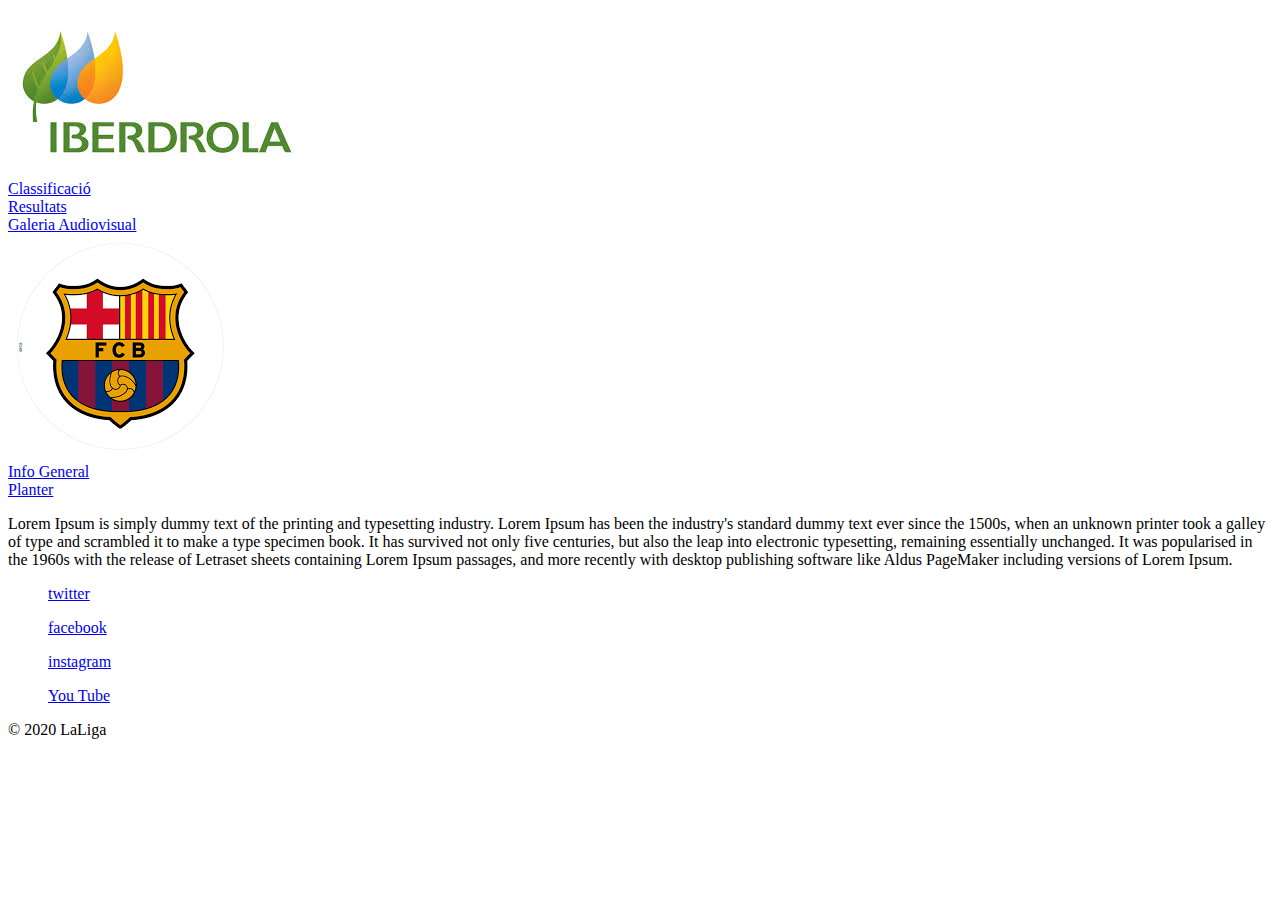
<file: index.html>
<!DOCTYPE html>
<html>
    <head>
        <meta charset="utf-8">
        <meta name="author" content="Marc Torres Sans">
        <title>LIGA IBERDROLA</title>
        <meta name="description" content="">
        <meta name="viewport" content="width=device-width, initial-scale=1">
        <link rel="ICON" href="./img/logo.jpg">
    </head>
    <body>
        <img src="./img/logo.jpg" alt="">
        <nav>
            <li><a href="./web/classif.html">Classificació</a></li>
            <li><a href="./web/resultats.html">Resultats</a></li>
            <li><a href="./web/galeria.html">Galeria Audiovisual</a></li>
        </nav>
        <article>
            <img src="./img/escut.png" alt="">
                <nav>
                    <li><a href="./web/infogeneral.html">Info General</a></li>
                    <li><a href="./web/planter.html">Planter</a></li>
                </nav>
        </article>
        <aside>
            <p>Lorem Ipsum is simply dummy text of the printing and typesetting industry.
                Lorem Ipsum has been the industry's standard dummy text ever since the 1500s,
                when an unknown printer took a galley of type and scrambled it to make a 
                type specimen book. It has survived not only five centuries, but also the
                leap into electronic typesetting, remaining essentially unchanged. It was 
                popularised in the 1960s with the release of Letraset sheets containing 
                Lorem Ipsum passages, and more recently with desktop publishing software 
                like Aldus PageMaker including versions of Lorem Ipsum.</p>
        </aside>
        <footer>
            <nav>
                <ul><a href="https://twitter.com/laligaEN">twitter</a></ul>
                <ul><a href="https://www.facebook.com/LaLiga">facebook</a></ul>
                <ul><a href="https://www.instagram.com/laliga/">instagram</a></ul>
                <ul><a href="https://www.youtube.com/user/laliga">You Tube</a></ul>
            </nav>
            <p>© 2020 LaLiga</p>
        </footer>
    </body>
</html>
</file>
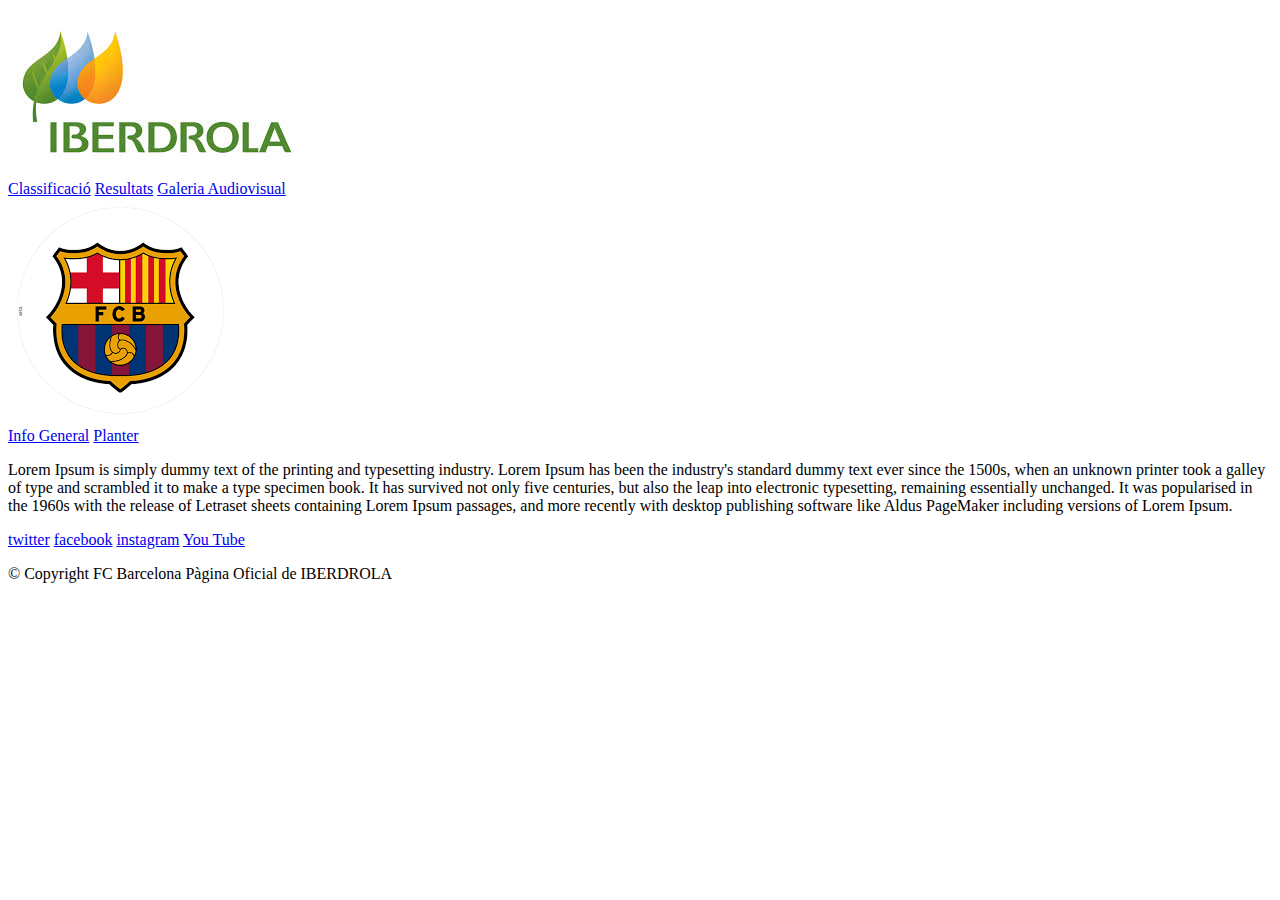
<file: web/index.html>
<!DOCTYPE html>
<html lang="es">
    <head>
        <meta charset="utf-8">
        <meta name="author" content="Marc Torres Sans">
        <title>LIGA IBERDROLA</title>
        <meta name="iberdrola, barça, dones, futbol" content="">
        <meta name="viewport" content="width=device-width, initial-scale=1">
        <link rel="ICON" href="../img/logo.jpg">
    </head>
    <body>
        <img src="../img/logo.jpg" alt="">
        <nav>
                <a href="../web/classif.html">Classificació</a>
                <a href="../web/resultats.html">Resultats</a>
                <a href="../web/galeria.html">Galeria Audiovisual</a>
        </nav>
        <article>
            <img src="../img/escut.png" alt="">
                <nav>
                    <a href="../web/infogeneral.html">Info General</a>
                    <a href="../web/planter.html">Planter</a>
                </nav>
        </article>
        <aside>
            <p>Lorem Ipsum is simply dummy text of the printing and typesetting industry.
                Lorem Ipsum has been the industry's standard dummy text ever since the 1500s,
                when an unknown printer took a galley of type and scrambled it to make a 
                type specimen book. It has survived not only five centuries, but also the
                leap into electronic typesetting, remaining essentially unchanged. It was 
                popularised in the 1960s with the release of Letraset sheets containing 
                Lorem Ipsum passages, and more recently with desktop publishing software 
                like Aldus PageMaker including versions of Lorem Ipsum.</p>
        </aside>
        <footer>
            <nav>
                <a href="https://twitter.com/laligaEN">twitter</a>
                <a href="https://www.facebook.com/LaLiga">facebook</a>
                <a href="https://www.instagram.com/laliga/">instagram</a>
                <a href="https://www.youtube.com/user/laliga">You Tube</a>
            </nav>
            <p>© Copyright FC Barcelona Pàgina Oficial de IBERDROLA</p>
        </footer>
    </body>
</html>
</file>
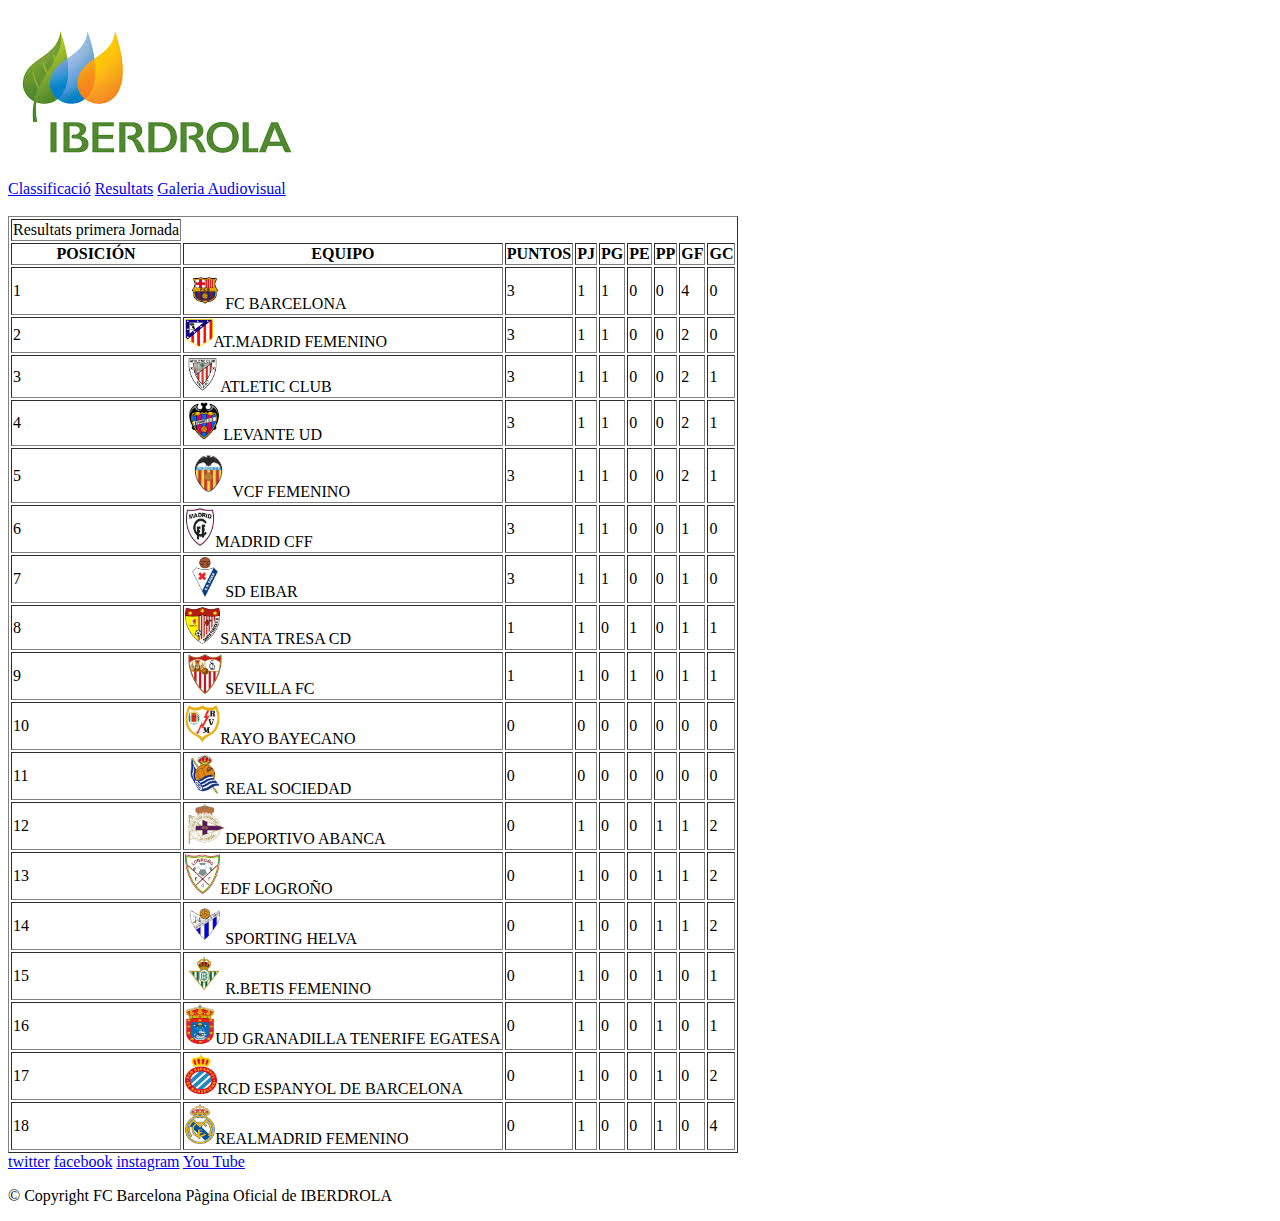
<file: web/classif.html>
<!DOCTYPE html>
<html lang="esp">
    <head>
        <meta charset="utf-8">
        <meta name="author" content="Marc Torres Sans">
        <title>LIGA IBERDROLA</title>
        <meta name="taula classificatoria, equips, lliga femenina" content="">
        <meta name="viewport" content="width=device-width, initial-scale=1">
        <link rel="ICON" href="../img/logo.jpg">
    </head>
    <body>
        <img src="../img/logo.jpg" alt="">
        <nav>
            <a href="../web/classif.html">Classificació</a>
            <a href="../web/resultats.html">Resultats</a>
            <a href="../web/galeria.html">Galeria Audiovisual</a>
        </nav>
        <br>
        <article>
            <!-- W3Schools m'indica que border esta obsolet,
            si pogues utilitzar CSS el treuria pero aixi es veu mes clar-->
            <table border="1">
                <td>Resultats primera Jornada</td>
                <tr>
                  <th>POSICIÓN</th>
                  <th>EQUIPO</th>
                  <th>PUNTOS</th>
                  <th>PJ</th>
                  <th>PG</th>
                  <th>PE</th>
                  <th>PP</th>
                  <th>GF</th>
                  <th>GC</th>
                </tr>
                <tr>
                  <td>1</td>
                    <td><img src="../img/escut.png" width="40" height="40" alt="">FC BARCELONA</td>
                    <td>3</td>
                    <td>1</td>
                    <td>1</td>
                    <td>0</td>
                    <td>0</td>
                    <td>4</td>
                    <td>0</td>
                </tr>
                <tr>
                    <td>2</td>
                    <td><img src="../img/alteticom.png" width="28" height="28" alt="">AT.MADRID FEMENINO</td>
                    <td>3</td>
                    <td>1</td>
                    <td>1</td>
                    <td>0</td>
                    <td>0</td>
                    <td>2</td>
                    <td>0</td>
                </tr> 
                    <td>3</td>
                <td><img src="../img/atleticc.png" width="35" height="35" alt="">ATLETIC CLUB</td>
                    <td>3</td>
                    <td>1</td>
                    <td>1</td>
                    <td>0</td>
                    <td>0</td>
                    <td>2</td>
                    <td>1</td>
                </tr>
                <tr>
                    <td>4</td>
                    <td><img src="../img/levante.png" width="38" height="38" alt="">LEVANTE UD</td>
                    <td>3</td>
                    <td>1</td>
                    <td>1</td>
                    <td>0</td>
                    <td>0</td>
                    <td>2</td>
                    <td>1</td>
                </tr>
                <tr>
                    <td>5</td>
                    <td><img src="../img/vcf.png" width="47" height="47" alt="">VCF FEMENINO</td>
                    <td>3</td>
                    <td>1</td>
                    <td>1</td>
                    <td>0</td>
                    <td>0</td>
                    <td>2</td>
                    <td>1</td>
                </tr>
                <tr>
                    <td>6</td>
                    <td><img src="../img/madridff.jpg" width="30" height="40" alt="">MADRID CFF</td>
                    <td>3</td>
                    <td>1</td>
                    <td>1</td>
                    <td>0</td>
                    <td>0</td>
                    <td>1</td>
                    <td>0</td>
                </tr>
                <tr>
                    <td>7</td>
                    <td><img src="../img/eibar.png" width="40" height="40" alt="">SD EIBAR</td>
                    <td>3</td>
                    <td>1</td>
                    <td>1</td>
                    <td>0</td>
                    <td>0</td>
                    <td>1</td>
                    <td>0</td>
                </tr>
                <tr>
                    <td>8</td>
                    <td><img src="../img/tresa.png" width="35" height="37" alt="">SANTA TRESA CD</td>
                    <td>1</td>
                    <td>1</td>
                    <td>0</td>
                    <td>1</td>
                    <td>0</td>
                    <td>1</td>
                    <td>1</td>
                </tr>
                <tr>
                    <td>9</td>
                    <td><img src="../img/sevilla.png" width="40" height="40" alt="">SEVILLA FC</td>
                    <td>1</td>
                    <td>1</td>
                    <td>0</td>
                    <td>1</td>
                    <td>0</td>
                    <td>1</td>
                    <td>1</td>
                </tr>
                <tr>
                    <td>10</td>
                    <td><img src="../img/rayo.png" width="35" height="40" alt="">RAYO BAYECANO</td>
                    <td>0</td>
                    <td>0</td>
                    <td>0</td>
                    <td>0</td>
                    <td>0</td>
                    <td>0</td>
                    <td>0</td>
                </tr>
                <tr>
                    <td>11</td>
                    <td><img src="../img/real.png" width="40" height="40" alt="">REAL SOCIEDAD</td>
                    <td>0</td>
                    <td>0</td>
                    <td>0</td>
                    <td>0</td>
                    <td>0</td>
                    <td>0</td>
                    <td>0</td>
                </tr>
                <tr>
                    <td>12</td>
                    <td><img src="../img/deportivo.png" width="40" height="40" alt="">DEPORTIVO ABANCA</td>
                    <td>0</td>
                    <td>1</td>
                    <td>0</td>
                    <td>0</td>
                    <td>1</td>
                    <td>1</td>
                    <td>2</td>
                </tr>
                <tr>
                    <td>13</td>
                    <td><img src="../img/logroño.png" width="35" height="40" alt="">EDF LOGROÑO</td>
                    <td>0</td>
                    <td>1</td>
                    <td>0</td>
                    <td>0</td>
                    <td>1</td>
                    <td>1</td>
                    <td>2</td>
                </tr>
                <tr>
                    <td>14</td>
                    <td><img src="../img/sporting.jpg" width="40" height="40" alt="">SPORTING HELVA</td>
                    <td>0</td>
                    <td>1</td>
                    <td>0</td>
                    <td>0</td>
                    <td>1</td>
                    <td>1</td>
                    <td>2</td>
                </tr>
                <tr>
                    <td>15</td>
                    <td><img src="../img/betis.jpg" width="40" height="40" alt="">R.BETIS FEMENINO</td>
                    <td>0</td>
                    <td>1</td>
                    <td>0</td>
                    <td>0</td>
                    <td>1</td>
                    <td>0</td>
                    <td>1</td>
                </tr>
                <tr>
                    <td>16</td>
                    <td><img src="../img/tenerife.png" width="30" height="40" alt="">UD GRANADILLA TENERIFE EGATESA</td>
                    <td>0</td>
                    <td>1</td>
                    <td>0</td>
                    <td>0</td>
                    <td>1</td>
                    <td>0</td>
                    <td>1</td>
                </tr>
                <tr>
                    <td>17</td>
                    <td><img src="../img/espanyol.png" width="32" height="40" alt="">RCD ESPANYOL DE BARCELONA</td>
                    <td>0</td>
                    <td>1</td>
                    <td>0</td>
                    <td>0</td>
                    <td>1</td>
                    <td>0</td>
                    <td>2</td>
                </tr>
                <tr>
                    <td>18</td>
                    <td><img src="../img/madrid.png" width="30" height="40" alt="">REALMADRID FEMENINO</td>
                    <td>0</td>
                    <td>1</td>
                    <td>0</td>
                    <td>0</td>
                    <td>1</td>
                    <td>0</td>
                    <td>4</td>
                </tr>
              </table>
        </article>
        <footer>
            <nav>
                <a href="https://twitter.com/laligaEN">twitter</a>
                <a href="https://www.facebook.com/LaLiga">facebook</a>
                <a href="https://www.instagram.com/laliga/">instagram</a>
                <a href="https://www.youtube.com/user/laliga">You Tube</a>
            </nav>
            <p>© Copyright FC Barcelona Pàgina Oficial de IBERDROLA</p>
        </footer>
    </body>
</html>
</file>
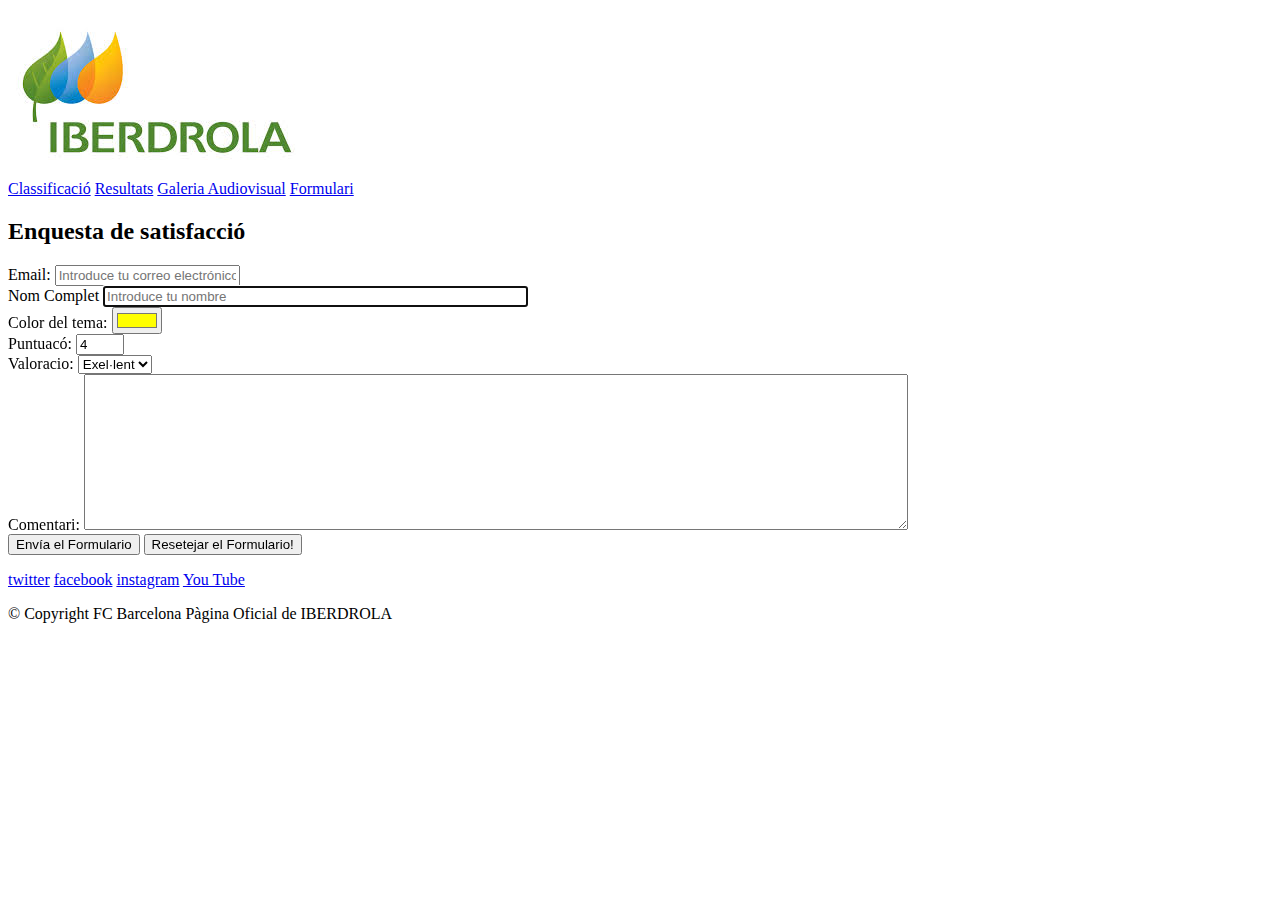
<file: web/formulari.html>
<!DOCTYPE html>
<html lang="ca">
<html>
    <head>
        <meta charset="utf-8">
        <title></title>
        <meta name="formulari per el client" content="">
        <meta name="viewport" content="width=device-width, initial-scale=1">
        <link rel="stylesheet" href="">
        <link href="./img/logo.jpg" rel="icon">
    </head>
    <body>
        <img src="../img/logo.jpg" alt="">
        <nav>
                <a href="../web/classif.html">Classificació</a>
                <a href="../web/resultats.html">Resultats</a>
                <a href="../web/galeria.html">Galeria Audiovisual</a>
                <a href="../web/formulari.html">Formulari</a>
        </nav>    
        <form action="./.php" method="POST">
            <h2>Enquesta de satisfacció</h2>
            <p>
            <label for="Email">Email:</label>
                <input type="email" id="idEmail" name="correo" required placeholder="Introduce tu correo electrónico">
                <br>
            
            <label for="NomComplet">Nom Complet</label>
                <input type="text" id="idNombre" name="nombre" required placeholder="Introduce tu nombre" autofocus size="50" maxlength="100">
                <br> 
            <label for="color tema">Color del tema:</label>
                <input id="inColor1" name="color1" type="color" required value="#FFFF00">
                <br>
            <label for="valoraccio">Puntuacó:</label>
                <input id="valoracio" name="valoracio" type="number" required min="0" max="5" step="1" value="4">
                <br>
            <label for="valoracio">Valoracio:</label>
            <select name="profePrefe">
                <option value="exel·lent" selected >Exel·lent</option>
                <option value="notable">Notable</option>
                <option value="be">Be</option>
                <option value="regular">Regular</option>
                <option value="dolenta">Dolenta</option>
            </select>
                <br>
          <label for="inUser">Comentari:</label>
            <textarea name=observaciones rows="10" cols="100"></textarea>
            <br>
            <input value="Envía el Formulario" type="submit"> <input value="Resetejar el Formulario!" type="reset">
            </p>
        </form>
    </body>
    <footer>
        <nav>
            <a href="https://twitter.com/laligaEN">twitter</a>
            <a href="https://www.facebook.com/LaLiga">facebook</a>
            <a href="https://www.instagram.com/laliga/">instagram</a>
            <a href="https://www.youtube.com/user/laliga">You Tube</a>
        </nav>
        <p>© Copyright FC Barcelona Pàgina Oficial de IBERDROLA</p>
    </footer>
</html>
</file>
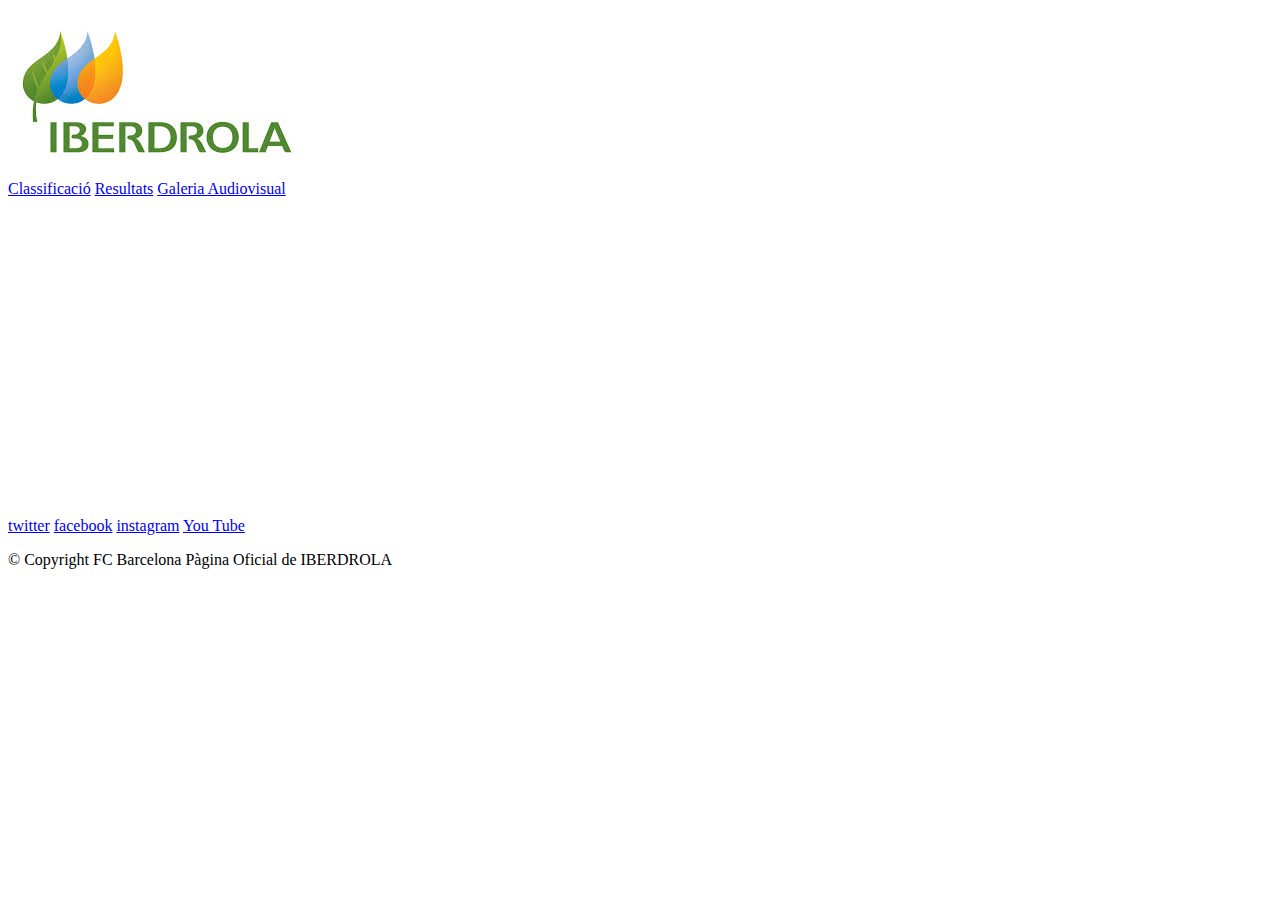
<file: web/galeria.html>
<!DOCTYPE html>
<html lang="es">
    <head>
        <meta charset="utf-8">
        <meta name="author" content="Marc Torres Sans">
        <title>LIGA IBERDROLA</title>
        <meta name="galeria, videos presentació" content="">
        <meta name="viewport" content="width=device-width, initial-scale=1">
        <link rel="ICON" href="../img/logo.jpg">
    </head>
    <body>
        <img src="../img/logo.jpg" alt="">
        <nav>
                <a href="../web/classif.html">Classificació</a>
                <a href="../web/resultats.html">Resultats</a>
                <a href="../web/galeria.html">Galeria Audiovisual</a>
        </nav>
        
        <iframe width="560" height="315" src="https://www.youtube.com/embed/tV3yiTXJavI" frameborder="0" 
        allow="accelerometer; autoplay; clipboard-write; encrypted-media; gyroscope; picture-in-picture" allowfullscreen></iframe>
        <!-- W3Schools validator em posa que iframe esta obsolet i que 
            utilitzi CSS pero no el podem utilitzar en aquesta practica-->
        <footer>
            <nav>
                <a href="https://twitter.com/laligaEN">twitter</a>
                <a href="https://www.facebook.com/LaLiga">facebook</a>
                <a href="https://www.instagram.com/laliga/">instagram</a>
                <a href="https://www.youtube.com/user/laliga">You Tube</a>
            </nav>
            <p>© Copyright FC Barcelona Pàgina Oficial de IBERDROLA</p>
        </footer>
    </body>
</html>
</file>
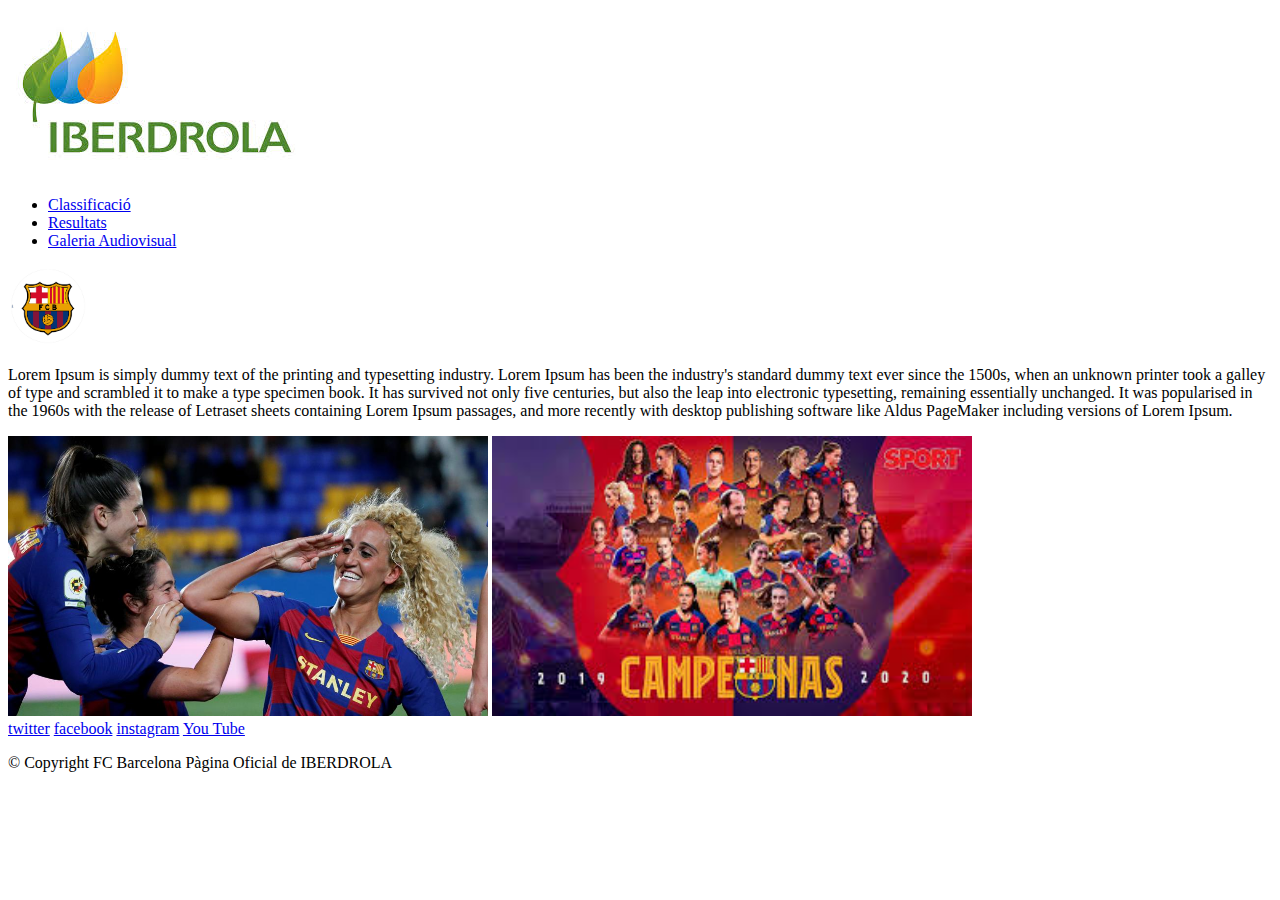
<file: web/infogeneral.html>
<!DOCTYPE html>
<html lang="es">
    <head>
        <meta charset="utf-8">
        <meta name="author" content="Marc Torres Sans">
        <title>LIGA IBERDROLA</title>
        <meta name="iberdrola, barça, dones, futbol" content="">
        <meta name="viewport" content="width=device-width, initial-scale=1">
        <link rel="ICON" href="../img/logo.jpg">
    </head>
    <body>
        <img src="../img/logo.jpg" alt="">
        <nav>
            <ul>
                <li><a href="../web/classif.html">Classificació</a></li>
                <li><a href="../web/resultats.html">Resultats</a></li>
                <li><a href="../web/galeria.html">Galeria Audiovisual</a></li>
            </ul>
        </nav>
        <article>
            <img src="../img/escut.png"  width="80" height="80" alt="">
            <p>Lorem Ipsum is simply dummy text of the printing and typesetting industry.
                Lorem Ipsum has been the industry's standard dummy text ever since the 1500s,
                when an unknown printer took a galley of type and scrambled it to make a 
                type specimen book. It has survived not only five centuries, but also the
                leap into electronic typesetting, remaining essentially unchanged. It was 
                popularised in the 1960s with the release of Letraset sheets containing 
                Lorem Ipsum passages, and more recently with desktop publishing software 
                like Aldus PageMaker including versions of Lorem Ipsum.</p>
                <img src="../img/info.jpg"  width="480" height="280" alt="">
                <img src="../img/infbar.jpg"  width="480" height="280" alt="">
        </article>
        <footer>
            <nav>
                <a href="https://twitter.com/laligaEN">twitter</a>
                <a href="https://www.facebook.com/LaLiga">facebook</a>
                <a href="https://www.instagram.com/laliga/">instagram</a>
                <a href="https://www.youtube.com/user/laliga">You Tube</a>
            </nav>
            <p>© Copyright FC Barcelona Pàgina Oficial de IBERDROLA</p>
        </footer>
    </body>
</html>
</file>
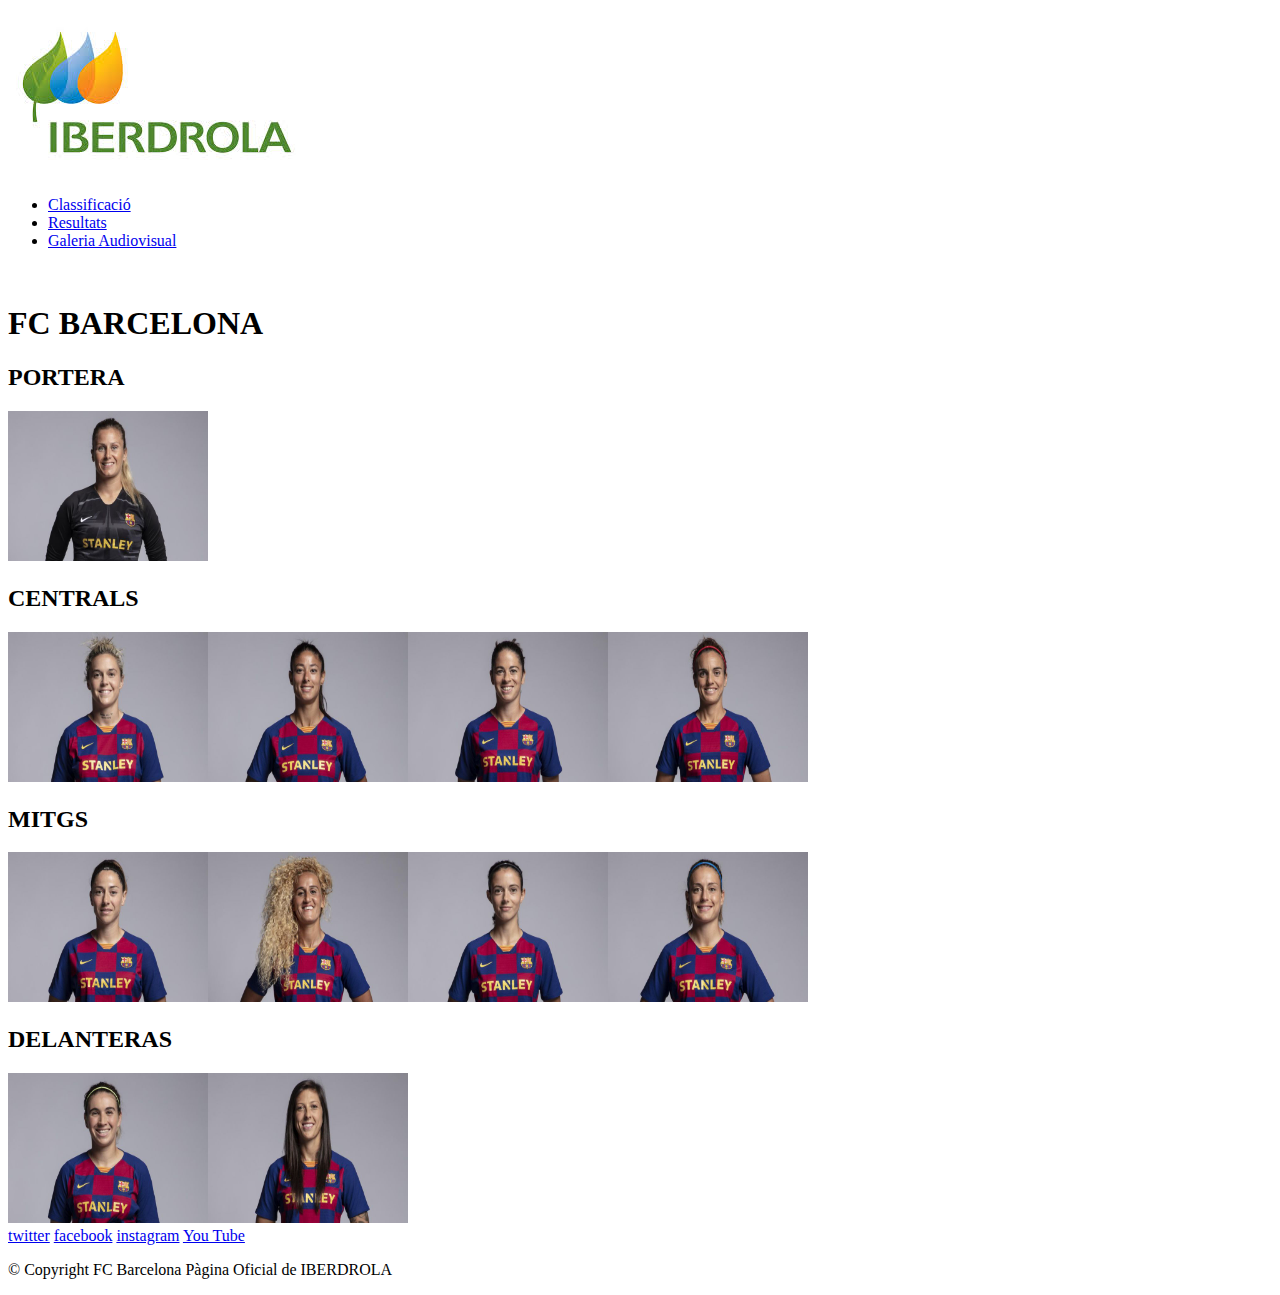
<file: web/planter.html>
<!DOCTYPE html>
<html lang="es">
    <head>
        <meta charset="utf-8">
        <meta name="author" content="Marc Torres Sans">
        <title>LIGA IBERDROLA</title>
        <meta name="galeria, videos presentació" content="">
        <meta name="viewport" content="width=device-width, initial-scale=1">
        <link rel="ICON" href="../img/logo.jpg">
    </head>
    <body>
        <img src="../img/logo.jpg" alt="">
        <nav>
            <ul>
                <li><a href="../web/classif.html">Classificació</a></li>
                <li><a href="../web/resultats.html">Resultats</a></li>
                <li><a href="../web/galeria.html">Galeria Audiovisual</a></li>
            </ul>
        </nav>
        <br>
        <h1>FC BARCELONA</h1>
        <h2>PORTERA</h2>
            <table>
                <tr>
                    <img src="../img/portera.jpg" width="200" height="150" alt="">
                </tr>
            </table>
            <h2>CENTRALS</h2>
            <table>
                <tr>
                    <img src="../img/laterale.jpg" width="200" height="150" alt="">
                    <img src="../img/central1.jpg" width="200" height="150" alt="">
                    <img src="../img/central2.jpg" width="200" height="150" alt="">
                    <img src="../img/laterald.jpg" width="200" height="150" alt="">
                </tr>
                </table>
            <h2>MITGS</h2>
            <table>
                <tr>
                    <img src="../img/estrem1.jpg" width="200" height="150" alt="">
                    <img src="../img/mtig1.jpg" width="200" height="150" alt="">
                    <img src="../img/mitg2.jpg" width="200" height="150" alt="">
                    <img src="../img/estrem2.jpg" width="200" height="150" alt="">
                </tr>
            </table>
            <h2>DELANTERAS</h2>
            <table>     
                <tr>
                    <img src="../img/delenter1.jpg" width="200" height="150" alt="">
                    <img src="../img/delenter2.jpg" width="200" height="150" alt="">
                </tr>
            </table>
        <footer>
            <nav>
                <a href="https://twitter.com/laligaEN">twitter</a>
                <a href="https://www.facebook.com/LaLiga">facebook</a>
                <a href="https://www.instagram.com/laliga/">instagram</a>
                <a href="https://www.youtube.com/user/laliga">You Tube</a>
            </nav>
            <p>© Copyright FC Barcelona Pàgina Oficial de IBERDROLA</p>
        </footer>
    </body>
</html>
</file>
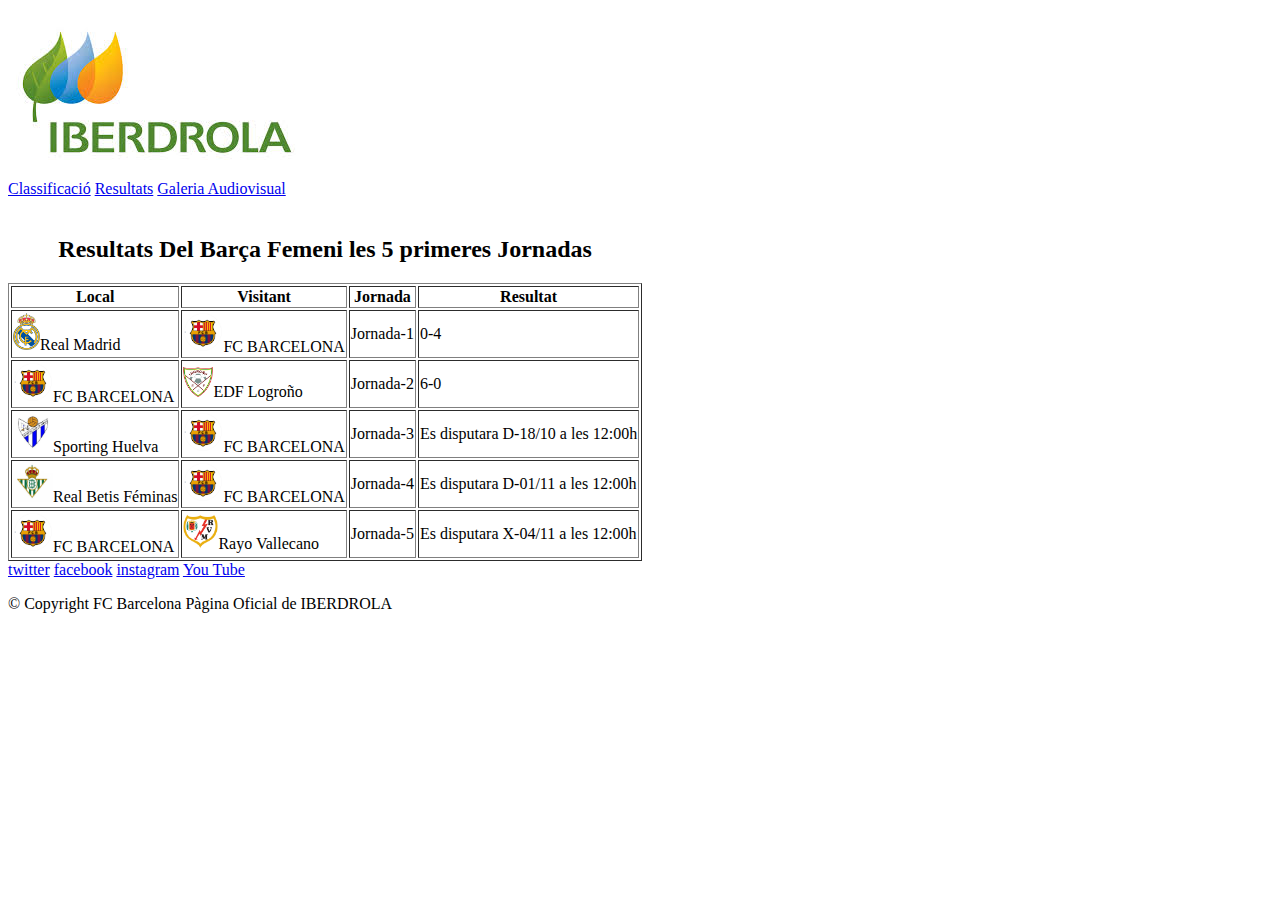
<file: web/resultats.html>
<!DOCTYPE html>
<html lang="es">
    <head>
        <meta charset="utf-8">
        <meta name="author" content="Marc Torres Sans">
        <title>LIGA IBERDROLA</title>
        <meta name="resultats lliga iberdrola, resultats femenins " content="">
        <meta name="viewport" content="width=device-width, initial-scale=1">
        <link rel="ICON" href="../img/logo.jpg">
    </head>
    <body>
        <img src="../img/logo.jpg" alt="">
        <nav>
                <a href="../web/classif.html">Classificació</a>
                <a href="../web/resultats.html">Resultats</a>
                <a href="../web/galeria.html">Galeria Audiovisual</a>
        </nav>
       <article>
           <br>
           <!-- W3Schools m'indica que border esta obsolet, si pogues utilitzar
            CSS el treuria pero aixi es veu mes clar-->
        <table border="1">
            <caption><h2>Resultats Del Barça Femeni les 5 primeres Jornadas</h2></caption>
            <thead>
                <tr>
                    <th>Local</th>
                    <th>Visitant</th>
                    <th>Jornada</th>
                    <th>Resultat</th>
                </tr>
            </thead>
            <tbody>
                <tr>
                    <td><img src="../img/madrid.png" width="27" height="37" alt="">Real Madrid</td>
                    <td><img src="../img/escut.png" width="40" height="40" alt="">FC BARCELONA</td>
                    <td>Jornada-1</td>
                    <td>0-4</td>
                </tr>
                <tr>
                    <td><img src="../img/escut.png" width="40" height="40" alt="">FC BARCELONA</td>
                    <td><img src="../img/logroño.png" width="30" height="30" alt="">EDF Logroño</td>
                    <td>Jornada-2</td> 
                    <td>6-0</td>
                </tr>
                <tr>
                    <td><img src="../img/sporting.jpg" width="40" height="40" alt="">Sporting Huelva</td>
                    <td><img src="../img/escut.png" width="40" height="40" alt="">FC BARCELONA</td>
                    <td>Jornada-3</td>
                    <td>Es disputara D-18/10 a les 12:00h</td>
                </tr>
                <tr>
                    <td><img src="../img/betis.jpg" width="40" height="40" alt="">Real Betis Féminas</td>
                    <td><img src="../img/escut.png" width="40" height="40" alt="">FC BARCELONA</td>
                    <td>Jornada-4</td>
                    <td>Es disputara D-01/11 a les 12:00h</td>
                </tr>
                <tr>
                    <td><img src="../img/escut.png" width="40" height="40" alt="">FC BARCELONA</td>
                    <td><img src="../img/rayo.png" width="35" height="35" alt="">Rayo Vallecano</td>
                    <td>Jornada-5</td>
                    <td>Es disputara X-04/11 a les 12:00h</td>
            </tbody>
        </table>
       </article>
        <footer>
            <nav>
                <a href="https://twitter.com/laligaEN">twitter</a>
                <a href="https://www.facebook.com/LaLiga">facebook</a>
                <a href="https://www.instagram.com/laliga/">instagram</a>
                <a href="https://www.youtube.com/user/laliga">You Tube</a>
            </nav>
            <p>© Copyright FC Barcelona Pàgina Oficial de IBERDROLA</p>
        </footer>
    </body>
</html>
</file>
